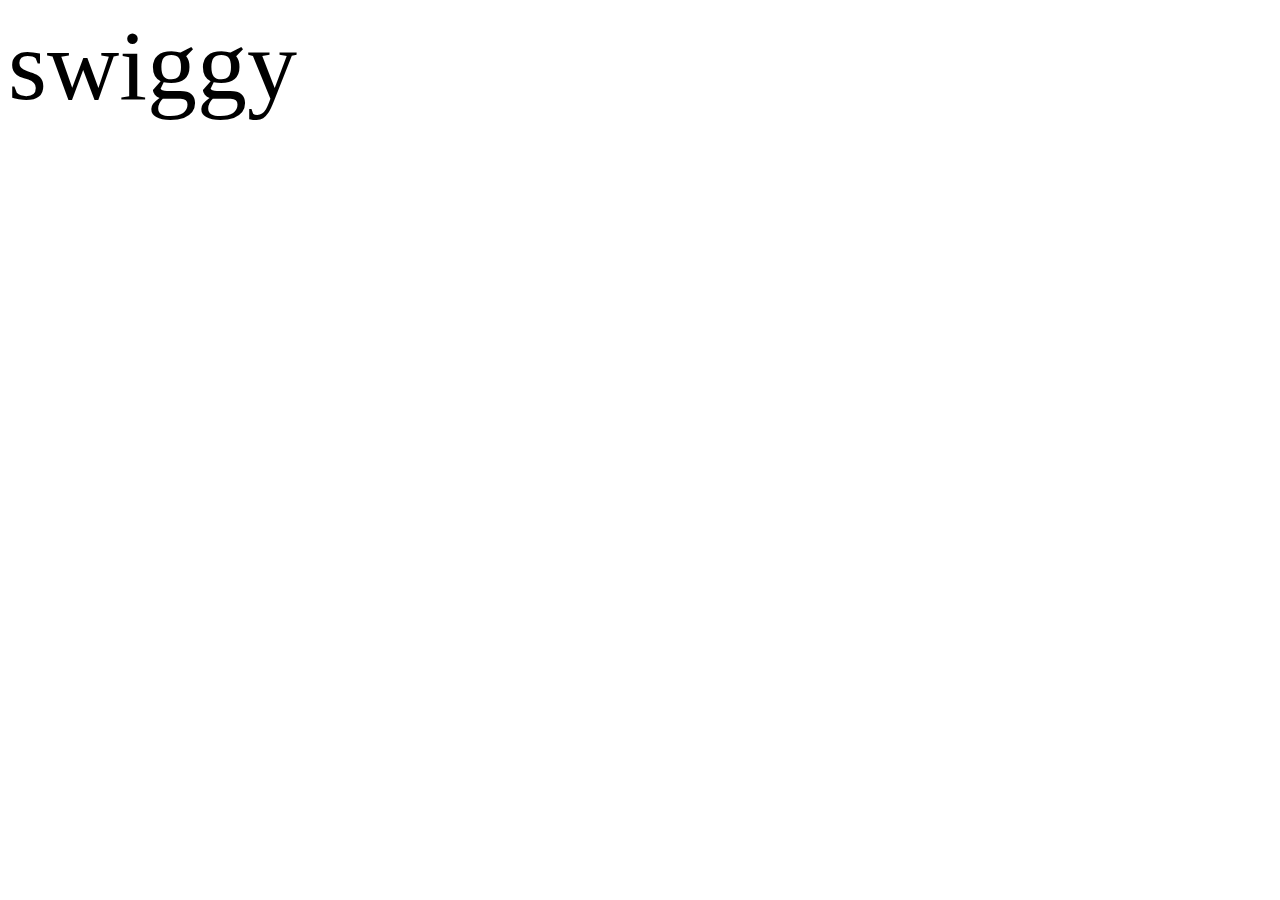
<file: index.html>
<!DOCTYPE html>
<html lang="en">
<head>
    <meta charset="UTF-8">
    <meta name="viewport" content="width=device-width, initial-scale=1.0">
    <title>Document</title>
    <style>
        a{
            font-size: 100px;
            color: black;
            text-decoration: none;
        }
    </style>
</head>
<body>
   <a href="http://127.0.0.1:5500/new/swiggy/swiggy.html"> swiggy </a>
</body>
</html>
</file>
